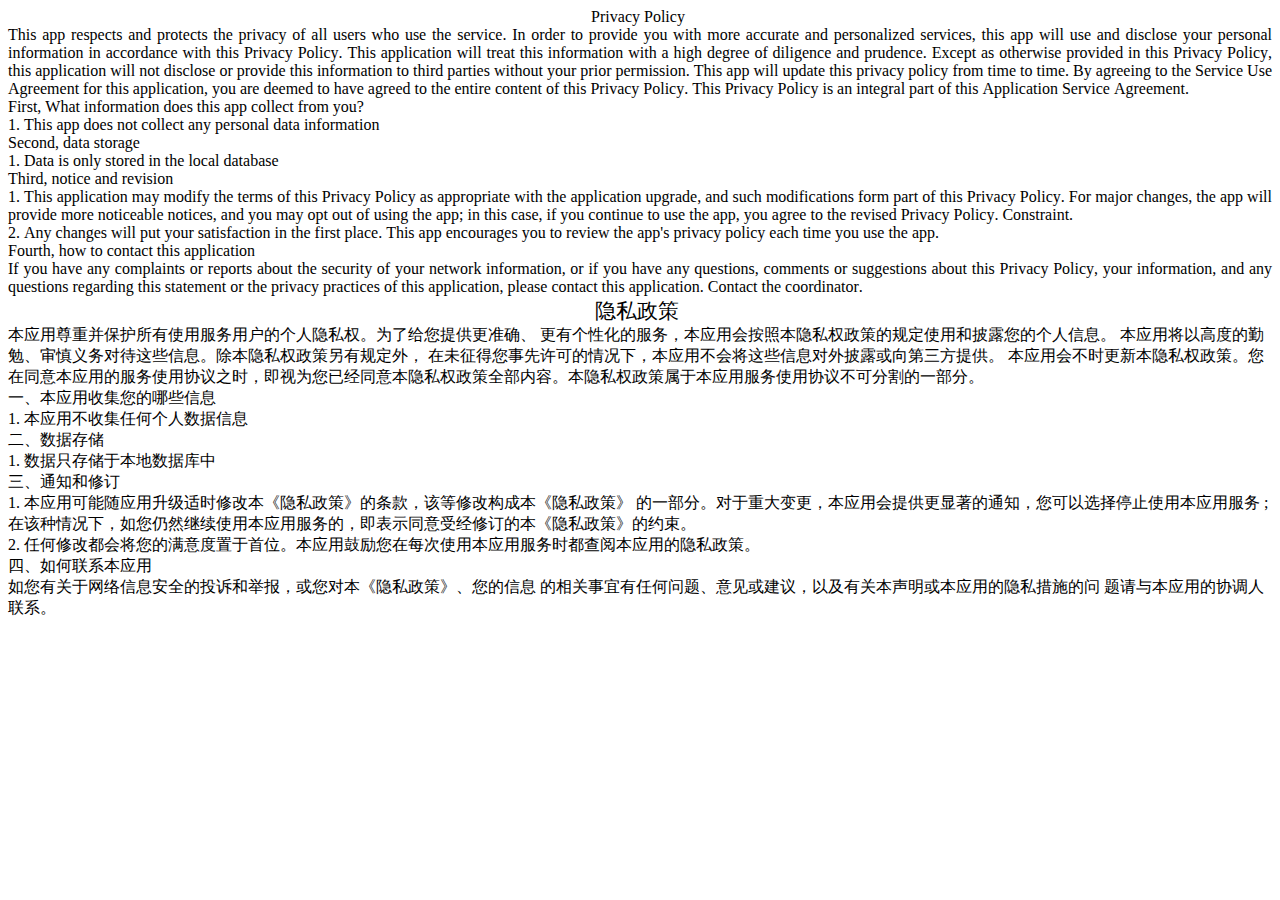
<file: ys.html>
<!DOCTYPE html PUBLIC "-//W3C//DTD HTML 4.01//EN" "http://www.w3.org/TR/html4/strict.dtd">
<html>
<head>
  <meta http-equiv="Content-Type" content="text/html; charset=utf-8">
  <meta http-equiv="Content-Style-Type" content="text/css">
  <title>隐私协议</title>
  <meta name="Generator" content="Cocoa HTML Writer">
  <meta name="CocoaVersion" content="1671.5">
  <style type="text/css">
    p.p1 {margin: 0.0px 0.0px 0.0px 0.0px; text-align: center; line-height: 22.0px; font: 16.0px 'PingFang SC'; color: #000000; -webkit-text-stroke: #000000}
    p.p2 {margin: 0.0px 0.0px 0.0px 0.0px; text-align: justify; line-height: 22.0px; font: 16.0px 'PingFang SC'; color: #000000; -webkit-text-stroke: #000000}
    p.p3 {margin: 0.0px 0.0px 0.0px 0.0px; text-align: center; line-height: 29.0px; font: 21.3px 'Songti SC'; color: #000000; -webkit-text-stroke: #000000}
    p.p4 {margin: 0.0px 0.0px 0.0px 0.0px; line-height: 22.0px; font: 16.0px 'Songti SC'; color: #000000; -webkit-text-stroke: #000000}
    p.p5 {margin: 0.0px 0.0px 0.0px 0.0px; text-align: justify; line-height: 20.0px; font: 14.0px 'Songti SC'; color: #000000; -webkit-text-stroke: #000000; min-height: 20.0px}
    span.s1 {font-kerning: none}
  </style>
</head>
<body>
<p class="p1"><span class="s1">Privacy Policy<span class="Apple-converted-space"> </span></span></p>
<p class="p2"><span class="s1">This app respects and protects the privacy of all users who use the service. In order to provide you with more accurate and personalized services, this app will use and disclose your personal information in accordance with this Privacy Policy. This application will treat this information with a high degree of diligence and prudence. Except as otherwise provided in this Privacy Policy, this application will not disclose or provide this information to third parties without your prior permission. This app will update this privacy policy from time to time. By agreeing to the Service Use Agreement for this application, you are deemed to have agreed to the entire content of this Privacy Policy. This Privacy Policy is an integral part of this Application Service Agreement.<span class="Apple-converted-space"> </span></span></p>
<p class="p2"><span class="s1">First, What information does this app collect from you?<span class="Apple-converted-space"> </span></span></p>
<p class="p2"><span class="s1">1. This app does not collect any personal data information<span class="Apple-converted-space"> </span></span></p>
<p class="p2"><span class="s1">Second, data storage<span class="Apple-converted-space"> </span></span></p>
<p class="p2"><span class="s1">1. Data is only stored in the local database<span class="Apple-converted-space"> </span></span></p>
<p class="p2"><span class="s1">Third, notice and revision<span class="Apple-converted-space"> </span></span></p>
<p class="p2"><span class="s1">1. This application may modify the terms of this Privacy Policy as appropriate with the application upgrade, and such modifications form part of this Privacy Policy. For major changes, the app will provide more noticeable notices, and you may opt out of using the app; in this case, if you continue to use the app, you agree to the revised Privacy Policy. Constraint.<span class="Apple-converted-space"> </span></span></p>
<p class="p2"><span class="s1">2. Any changes will put your satisfaction in the first place. This app encourages you to review the app's privacy policy each time you use the app.<span class="Apple-converted-space"> </span></span></p>
<p class="p2"><span class="s1">Fourth, how to contact this application<span class="Apple-converted-space"> </span></span></p>
<p class="p2"><span class="s1">If you have any complaints or reports about the security of your network information, or if you have any questions, comments or suggestions about this Privacy Policy, your information, and any questions regarding this statement or the privacy practices of this application, please contact this application. Contact the coordinator.<span class="Apple-converted-space"> </span></span></p>
<p class="p3"><span class="s1">隐私政策<span class="Apple-converted-space"> </span></span></p>
<p class="p4"><span class="s1">本应用尊重并保护所有使用服务用户的个人隐私权。为了给您提供更准确、 更有个性化的服务，本应用会按照本隐私权政策的规定使用和披露您的个人信息。 本应用将以高度的勤勉、审慎义务对待这些信息。除本隐私权政策另有规定外， 在未征得您事先许可的情况下，本应用不会将这些信息对外披露或向第三方提供。 本应用会不时更新本隐私权政策。您在同意本应用的服务使用协议之时，即视为您已经同意本隐私权政策全部内容。本隐私权政策属于本应用服务使用协议不可分割的一部分。<span class="Apple-converted-space"> </span></span></p>
<p class="p4"><span class="s1">一、本应用收集您的哪些信息<span class="Apple-converted-space"> </span></span></p>
<p class="p4"><span class="s1">1. 本应用不收集任何个人数据信息<span class="Apple-converted-space"> </span></span></p>
<p class="p4"><span class="s1">二、数据存储<span class="Apple-converted-space"> </span></span></p>
<p class="p4"><span class="s1">1. 数据只存储于本地数据库中<span class="Apple-converted-space"> </span></span></p>
<p class="p4"><span class="s1">三、通知和修订<span class="Apple-converted-space"> </span></span></p>
<p class="p4"><span class="s1">1. 本应用可能随应用升级适时修改本《隐私政策》的条款，该等修改构成本《隐私政策》 的一部分。对于重大变更，本应用会提供更显著的通知，您可以选择停止使用本应用服务 ; 在该种情况下，如您仍然继续使用本应用服务的，即表示同意受经修订的本《隐私政策》的约束。<span class="Apple-converted-space"> </span></span></p>
<p class="p4"><span class="s1">2. 任何修改都会将您的满意度置于首位。本应用鼓励您在每次使用本应用服务时都查阅本应用的隐私政策。<span class="Apple-converted-space"> </span></span></p>
<p class="p4"><span class="s1">四、如何联系本应用<span class="Apple-converted-space"> </span></span></p>
<p class="p4"><span class="s1">如您有关于网络信息安全的投诉和举报，或您对本《隐私政策》、您的信息 的相关事宜有任何问题、意见或建议，以及有关本声明或本应用的隐私措施的问 题请与本应用的协调人联系。<span class="Apple-converted-space"> </span></span></p>
<p class="p5"><span class="s1"></span><br></p>
</body>
</html>
</file>
